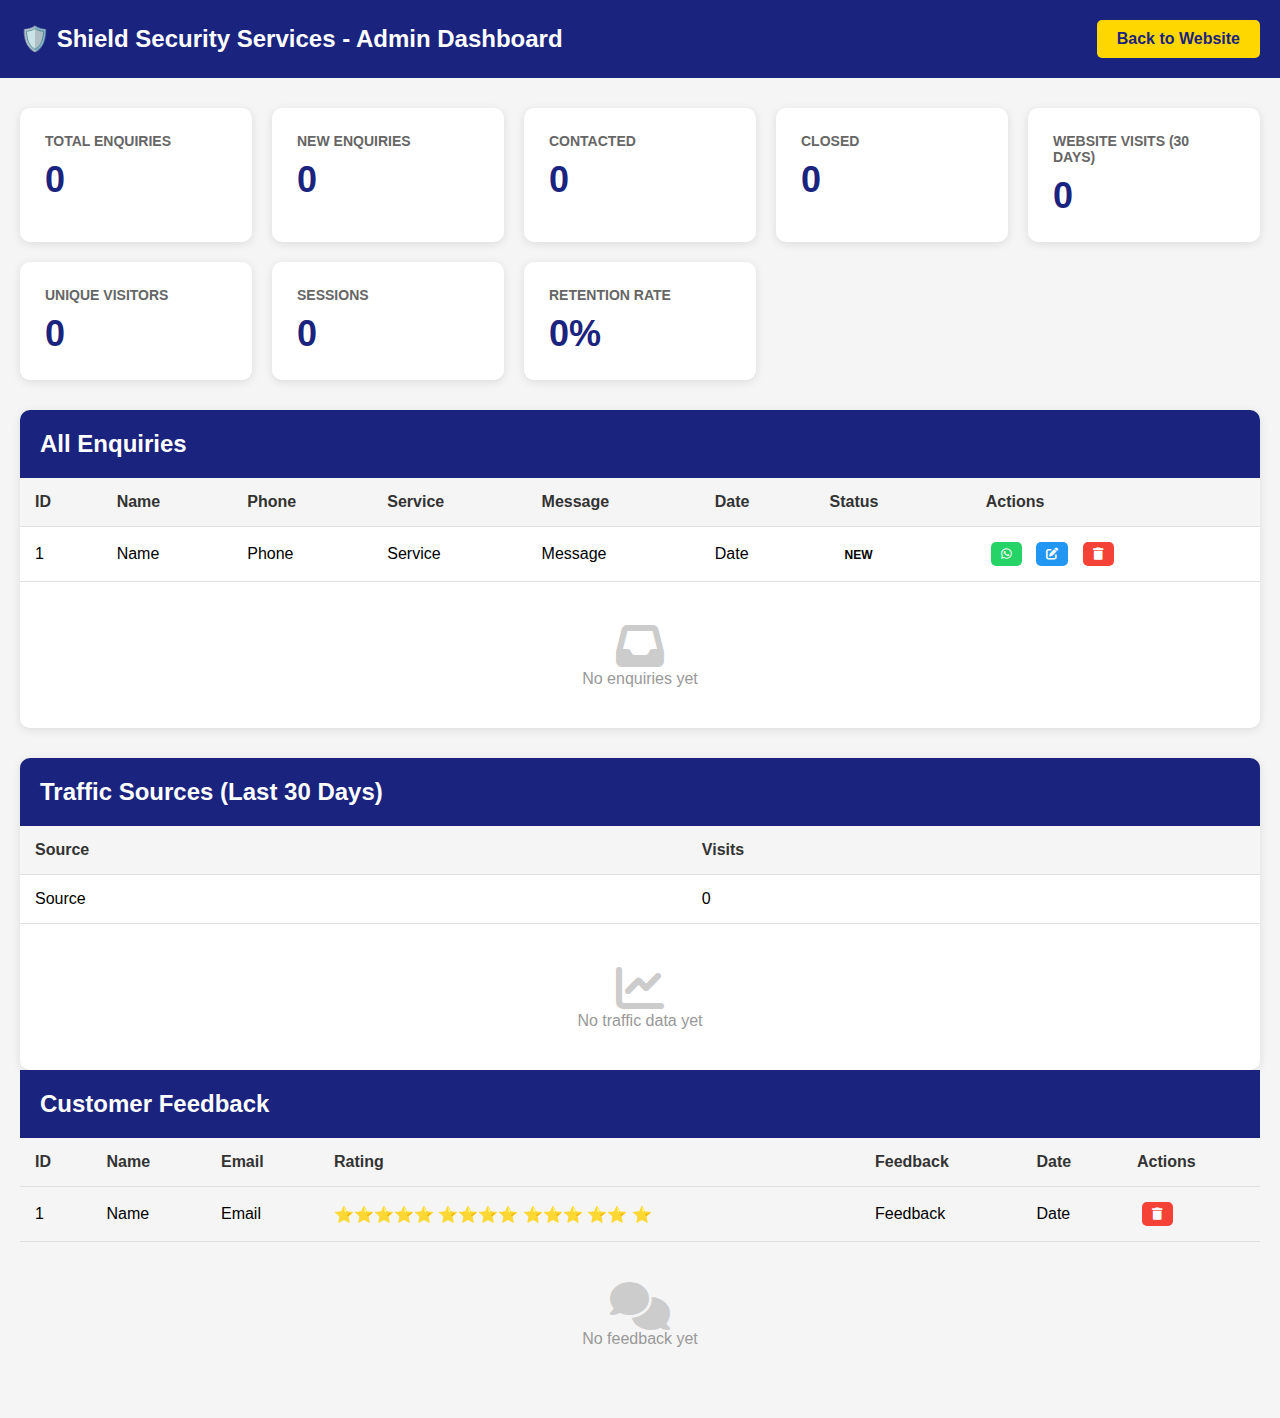
<file: src/main/resources/templates/admin-dashboard.html>
<!DOCTYPE html>
<html lang="en" xmlns:th="http://www.thymeleaf.org">
<head>
    <meta charset="UTF-8">
    <meta name="viewport" content="width=device-width, initial-scale=1.0">
    <title>Admin Dashboard - Shield Security Services</title>
    <link rel="stylesheet" href="https://cdnjs.cloudflare.com/ajax/libs/font-awesome/6.4.0/css/all.min.css">
    <style>
        * { margin: 0; padding: 0; box-sizing: border-box; }
        body {
            font-family: 'Segoe UI', Tahoma, Geneva, Verdana, sans-serif;
            background: #f5f5f5;
        }
        .header {
            background: #1a237e;
            color: white;
            padding: 20px;
            display: flex;
            justify-content: space-between;
            align-items: center;
        }
        .header h1 { font-size: 24px; }
        .logout-btn {
            background: #ffd700;
            color: #1a237e;
            padding: 10px 20px;
            border-radius: 5px;
            text-decoration: none;
            font-weight: 600;
        }
        .container {
            max-width: 1400px;
            margin: 30px auto;
            padding: 0 20px;
        }
        .stats {
            display: grid;
            grid-template-columns: repeat(auto-fit, minmax(200px, 1fr));
            gap: 20px;
            margin-bottom: 30px;
        }
        .stat-card {
            background: white;
            padding: 25px;
            border-radius: 10px;
            box-shadow: 0 2px 10px rgba(0,0,0,0.1);
        }
        .stat-card h3 {
            color: #666;
            font-size: 14px;
            margin-bottom: 10px;
        }
        .stat-card .number {
            font-size: 36px;
            font-weight: bold;
            color: #1a237e;
        }
        .enquiries-table {
            background: white;
            border-radius: 10px;
            box-shadow: 0 2px 10px rgba(0,0,0,0.1);
            overflow: hidden;
        }
        .table-header {
            background: #1a237e;
            color: white;
            padding: 20px;
        }
        table {
            width: 100%;
            border-collapse: collapse;
        }
        th, td {
            padding: 15px;
            text-align: left;
            border-bottom: 1px solid #e0e0e0;
        }
        th {
            background: #f5f5f5;
            font-weight: 600;
            color: #333;
        }
        .status {
            padding: 5px 15px;
            border-radius: 20px;
            font-size: 12px;
            font-weight: 600;
        }
        .status-new { background: #ffd700; color: #000; }
        .status-contacted { background: #4caf50; color: white; }
        .status-closed { background: #9e9e9e; color: white; }
        .action-btn {
            padding: 5px 10px;
            margin: 0 5px;
            border: none;
            border-radius: 5px;
            cursor: pointer;
            font-size: 12px;
        }
        .btn-whatsapp { background: #25d366; color: white; }
        .btn-status { background: #2196f3; color: white; }
        .btn-delete { background: #f44336; color: white; }
        .no-data {
            text-align: center;
            padding: 40px;
            color: #999;
        }
    </style>
</head>
<body>
    <div class="header">
        <h1>🛡️ Shield Security Services - Admin Dashboard</h1>
        <a href="/" class="logout-btn">Back to Website</a>
    </div>
    
    <div class="container">
        <div class="stats">
            <div class="stat-card">
                <h3>TOTAL ENQUIRIES</h3>
                <div class="number" th:text="${enquiries.size()}">0</div>
            </div>
            <div class="stat-card">
                <h3>NEW ENQUIRIES</h3>
                <div class="number" th:text="${#lists.size(enquiries.?[status == 'NEW'])}">0</div>
            </div>
            <div class="stat-card">
                <h3>CONTACTED</h3>
                <div class="number" th:text="${#lists.size(enquiries.?[status == 'CONTACTED'])}">0</div>
            </div>
            <div class="stat-card">
                <h3>CLOSED</h3>
                <div class="number" th:text="${#lists.size(enquiries.?[status == 'CLOSED'])}">0</div>
            </div>
            <div class="stat-card">
                <h3>WEBSITE VISITS (30 DAYS)</h3>
                <div class="number" th:text="${analytics.totalVisits}">0</div>
            </div>
            <div class="stat-card">
                <h3>UNIQUE VISITORS</h3>
                <div class="number" th:text="${analytics.uniqueVisitors}">0</div>
            </div>
            <div class="stat-card">
                <h3>SESSIONS</h3>
                <div class="number" th:text="${analytics.uniqueSessions}">0</div>
            </div>
            <div class="stat-card">
                <h3>RETENTION RATE</h3>
                <div class="number" th:text="${analytics.uniqueSessions > 0 ? #numbers.formatDecimal(analytics.totalVisits * 100.0 / analytics.uniqueSessions, 1, 1) + '%' : '0%'}">0%</div>
            </div>
        </div>
        
        <div class="enquiries-table">
            <div class="table-header">
                <h2>All Enquiries</h2>
            </div>
            <table th:if="${!enquiries.isEmpty()}">
                <thead>
                    <tr>
                        <th>ID</th>
                        <th>Name</th>
                        <th>Phone</th>
                        <th>Service</th>
                        <th>Message</th>
                        <th>Date</th>
                        <th>Status</th>
                        <th>Actions</th>
                    </tr>
                </thead>
                <tbody>
                    <tr th:each="enq : ${enquiries}">
                        <td th:text="${enq.id}">1</td>
                        <td th:text="${enq.name}">Name</td>
                        <td><a th:href="'tel:' + ${enq.phone}" th:text="${enq.phone}">Phone</a></td>
                        <td th:text="${enq.service}">Service</td>
                        <td th:text="${enq.message}">Message</td>
                        <td th:text="${#temporals.format(enq.submittedAt, 'dd-MM-yyyy HH:mm')}">Date</td>
                        <td>
                            <span class="status" 
                                  th:classappend="${enq.status == 'NEW' ? 'status-new' : (enq.status == 'CONTACTED' ? 'status-contacted' : 'status-closed')}"
                                  th:text="${enq.status}">NEW</span>
                        </td>
                        <td>
                            <button class="action-btn btn-whatsapp" th:data-phone="${enq.phone}" onclick="openWhatsApp(this.dataset.phone)">
                                <i class="fab fa-whatsapp"></i>
                            </button>
                            <button class="action-btn btn-status" th:data-id="${enq.id}" onclick="updateStatus(this.dataset.id)">
                                <i class="fas fa-edit"></i>
                            </button>
                            <button class="action-btn btn-delete" th:data-id="${enq.id}" onclick="deleteEnquiry(this.dataset.id)">
                                <i class="fas fa-trash"></i>
                            </button>
                        </td>
                    </tr>
                </tbody>
            </table>
            <div class="no-data" th:if="${enquiries.isEmpty()}">
                <i class="fas fa-inbox" style="font-size: 48px; color: #ccc;"></i>
                <p>No enquiries yet</p>
            </div>
        </div>
        
        <div class="enquiries-table" style="margin-top: 30px;">
            <div class="table-header">
                <h2>Traffic Sources (Last 30 Days)</h2>
            </div>
            <table th:if="${!analytics.topReferrers.isEmpty()}">
                <thead>
                    <tr>
                        <th>Source</th>
                        <th>Visits</th>
                    </tr>
                </thead>
                <tbody>
                    <tr th:each="ref : ${analytics.topReferrers}">
                        <td th:text="${ref[0] != null ? ref[0] : 'Direct Traffic'}">Source</td>
                        <td th:text="${ref[1]}">0</td>
                    </tr>
                </tbody>
            </table>
            <div class="no-data" th:if="${analytics.topReferrers.isEmpty()}">
                <i class="fas fa-chart-line" style="font-size: 48px; color: #ccc;"></i>
                <p>No traffic data yet</p>
            </div>
        </div>
            <div class="table-header">
                <h2>Customer Feedback</h2>
            </div>
            <table th:if="${!feedbacks.isEmpty()}">
                <thead>
                    <tr>
                        <th>ID</th>
                        <th>Name</th>
                        <th>Email</th>
                        <th>Rating</th>
                        <th>Feedback</th>
                        <th>Date</th>
                        <th>Actions</th>
                    </tr>
                </thead>
                <tbody>
                    <tr th:each="fb : ${feedbacks}">
                        <td th:text="${fb.id}">1</td>
                        <td th:text="${fb.name}">Name</td>
                        <td th:text="${fb.email}">Email</td>
                        <td>
                            <span th:switch="${fb.rating}">
                                <span th:case="5">⭐⭐⭐⭐⭐</span>
                                <span th:case="4">⭐⭐⭐⭐</span>
                                <span th:case="3">⭐⭐⭐</span>
                                <span th:case="2">⭐⭐</span>
                                <span th:case="1">⭐</span>
                            </span>
                        </td>
                        <td th:text="${fb.message}">Feedback</td>
                        <td th:text="${#temporals.format(fb.submittedAt, 'dd-MM-yyyy HH:mm')}">Date</td>
                        <td>
                            <button class="action-btn btn-delete" th:data-id="${fb.id}" onclick="deleteFeedback(this.dataset.id)">
                                <i class="fas fa-trash"></i>
                            </button>
                        </td>
                    </tr>
                </tbody>
            </table>
            <div class="no-data" th:if="${feedbacks.isEmpty()}">
                <i class="fas fa-comments" style="font-size: 48px; color: #ccc;"></i>
                <p>No feedback yet</p>
            </div>
        </div>
    </div>
    
    <script>
        function openWhatsApp(phone) {
            window.open('https://wa.me/91' + phone, '_blank');
        }
        
        function updateStatus(id) {
            const status = prompt('Enter status (NEW, CONTACTED, CLOSED):');
            if (status) {
                fetch(`/admin/enquiry/${id}/status?status=${status}`, {
                    method: 'POST'
                }).then(() => location.reload());
            }
        }
        
        function deleteEnquiry(id) {
            if (confirm('Are you sure you want to delete this enquiry?')) {
                fetch(`/admin/enquiry/${id}`, {
                    method: 'DELETE'
                }).then(() => location.reload());
            }
        }
        
        function deleteFeedback(id) {
            if (confirm('Are you sure you want to delete this feedback?')) {
                fetch(`/admin/feedback/${id}`, {
                    method: 'DELETE'
                }).then(() => location.reload());
            }
        }
    </script>
</body>
</html>
</file>
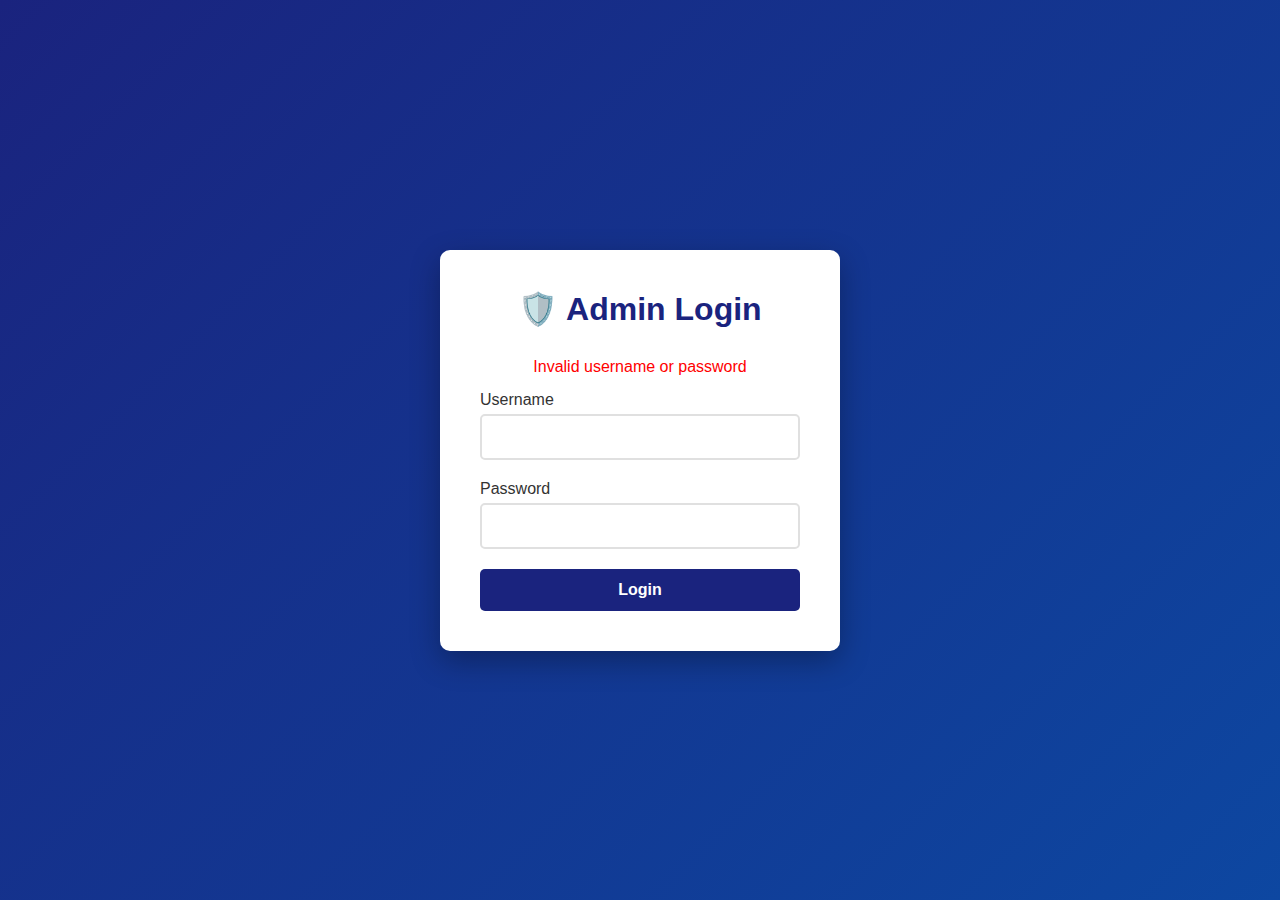
<file: src/main/resources/templates/admin-login.html>
<!DOCTYPE html>
<html lang="en" xmlns:th="http://www.thymeleaf.org">
<head>
    <meta charset="UTF-8">
    <meta name="viewport" content="width=device-width, initial-scale=1.0">
    <title>Admin Login - Shield Security Services</title>
    <style>
        * { margin: 0; padding: 0; box-sizing: border-box; }
        body {
            font-family: 'Segoe UI', Tahoma, Geneva, Verdana, sans-serif;
            background: linear-gradient(135deg, #1a237e 0%, #0d47a1 100%);
            min-height: 100vh;
            display: flex;
            align-items: center;
            justify-content: center;
        }
        .login-container {
            background: white;
            padding: 40px;
            border-radius: 10px;
            box-shadow: 0 10px 30px rgba(0,0,0,0.3);
            width: 100%;
            max-width: 400px;
        }
        h1 {
            color: #1a237e;
            text-align: center;
            margin-bottom: 30px;
        }
        .form-group {
            margin-bottom: 20px;
        }
        label {
            display: block;
            margin-bottom: 5px;
            color: #333;
            font-weight: 500;
        }
        input {
            width: 100%;
            padding: 12px;
            border: 2px solid #e0e0e0;
            border-radius: 5px;
            font-size: 16px;
        }
        input:focus {
            outline: none;
            border-color: #1a237e;
        }
        button {
            width: 100%;
            padding: 12px;
            background: #1a237e;
            color: white;
            border: none;
            border-radius: 5px;
            font-size: 16px;
            font-weight: 600;
            cursor: pointer;
        }
        button:hover {
            background: #0d47a1;
        }
        .error {
            color: red;
            text-align: center;
            margin-bottom: 15px;
        }
    </style>
</head>
<body>
    <div class="login-container">
        <h1>🛡️ Admin Login</h1>
        <div th:if="${param.error}" class="error">Invalid username or password</div>
        <form th:action="@{/admin/login}" method="post">
            <div class="form-group">
                <label>Username</label>
                <input type="text" name="username" required>
            </div>
            <div class="form-group">
                <label>Password</label>
                <input type="password" name="password" required>
            </div>
            <button type="submit">Login</button>
        </form>
    </div>
</body>
</html>
</file>
